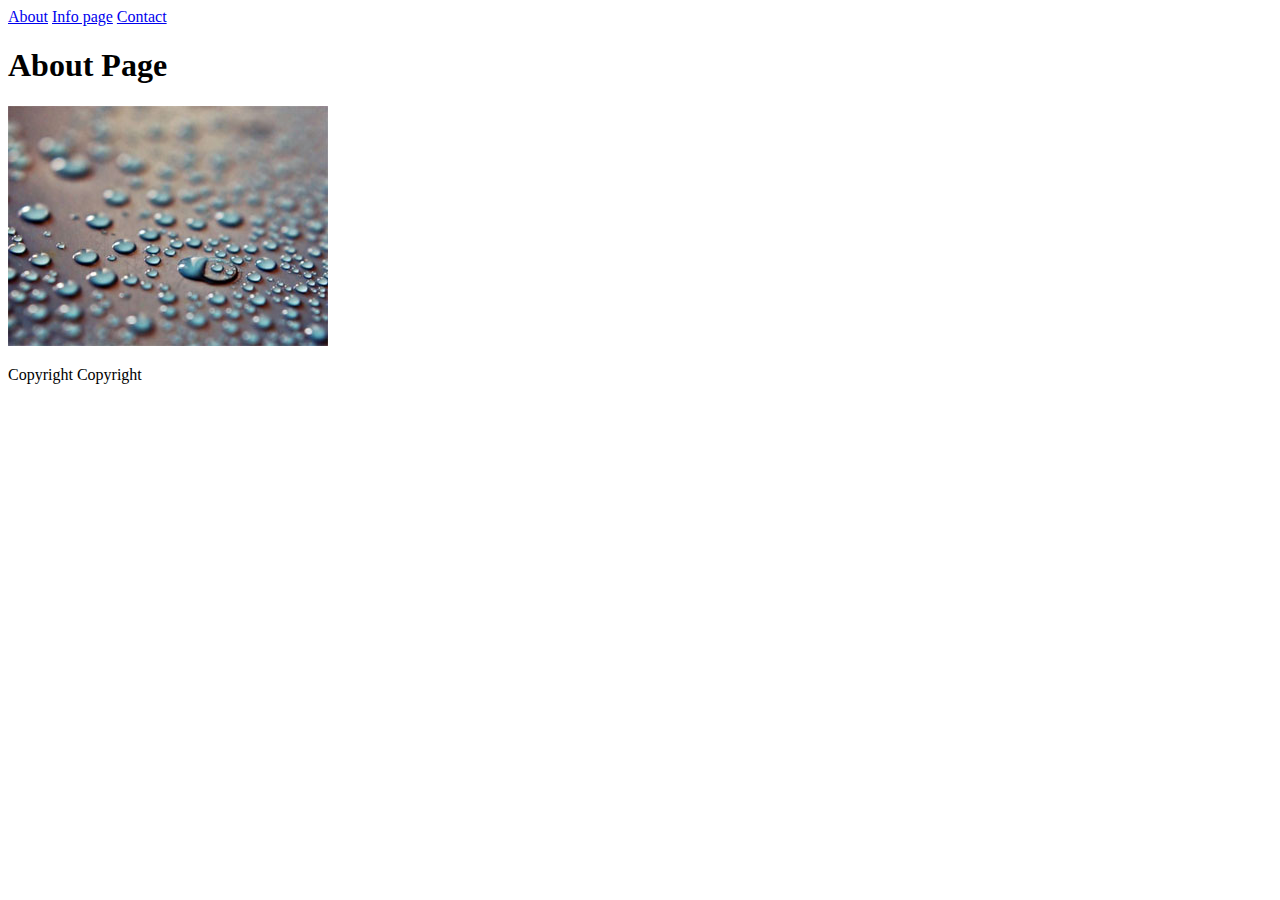
<file: about.html>
<!DOCTYPE html>
<html lang="en">
<head>
    <meta charset="UTF-8">
    <meta name="viewport" content="width=device-width, initial-scale=1.0">
    <title>Document</title>
</head>
<body>
    <header>
        <nav>
            <a class="nav" href="about.html">About</a>
            <a class="nav" href="info-page.html">Info page</a>
            <a class="nav" href="contact.html">Contact</a>
        </nav>
    </header>
    <div>
        <h1>About Page</h1>
        <img src="img/smallDrops.jpg">
        <p></p>
    </div>

    <footer>Copyright Copyright</footer>
</body>
</html>
</file>
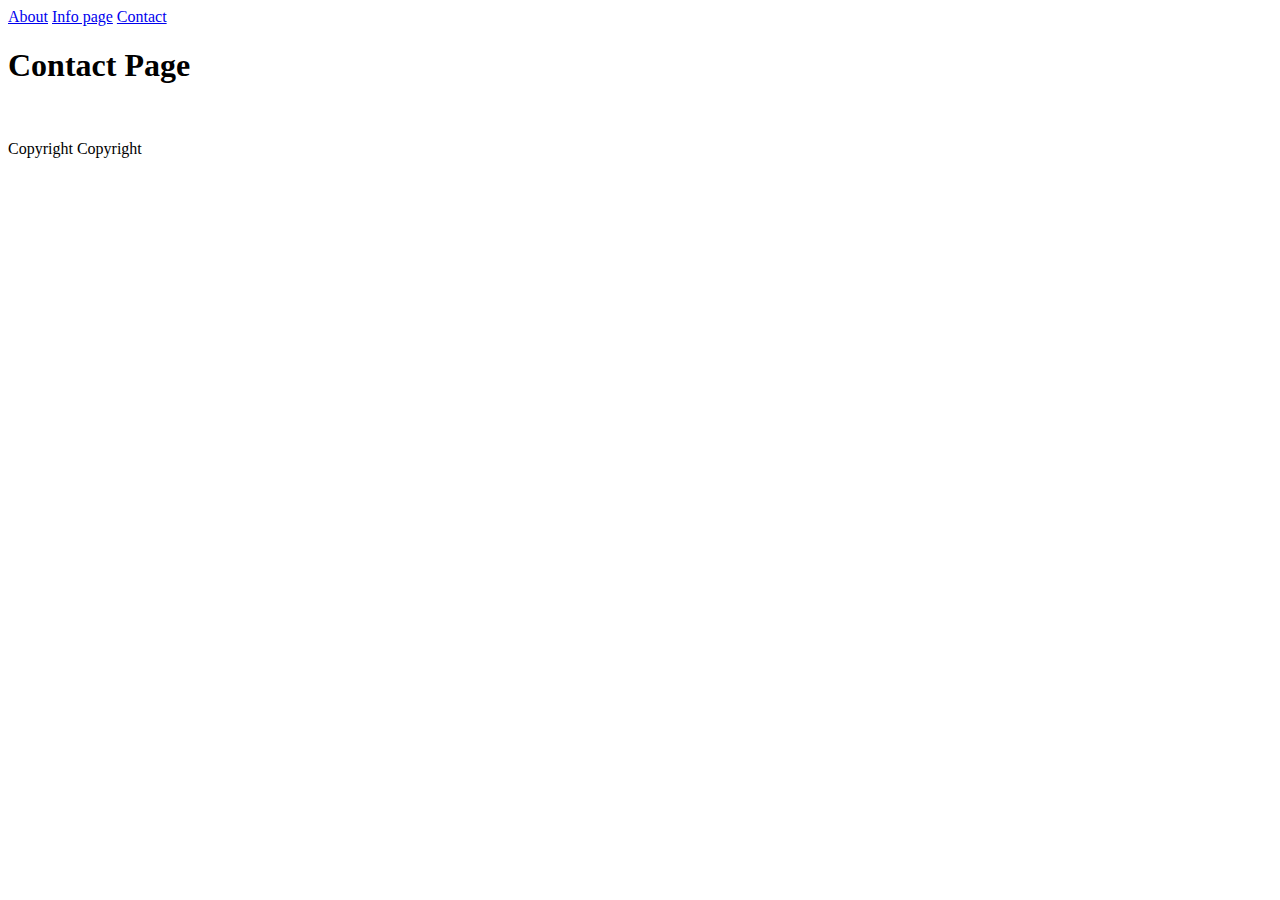
<file: contact.html>
<!DOCTYPE html>
<html lang="en">
<head>
    <meta charset="UTF-8">
    <meta name="viewport" content="width=device-width, initial-scale=1.0">
    <title>Document</title>
</head>
<body>
    <header>
        <nav>
            <a class="nav" href="about.html">About</a>
            <a class="nav" href="info-page.html">Info page</a>
            <a class="nav" href="contact.html">Contact</a>
        </nav>
    </header>
    <div>
        <h1>Contact Page</h1>
        <img>
        <p></p>
    </div>
    <footer>Copyright Copyright</footer>
</body>
</html>
</file>
